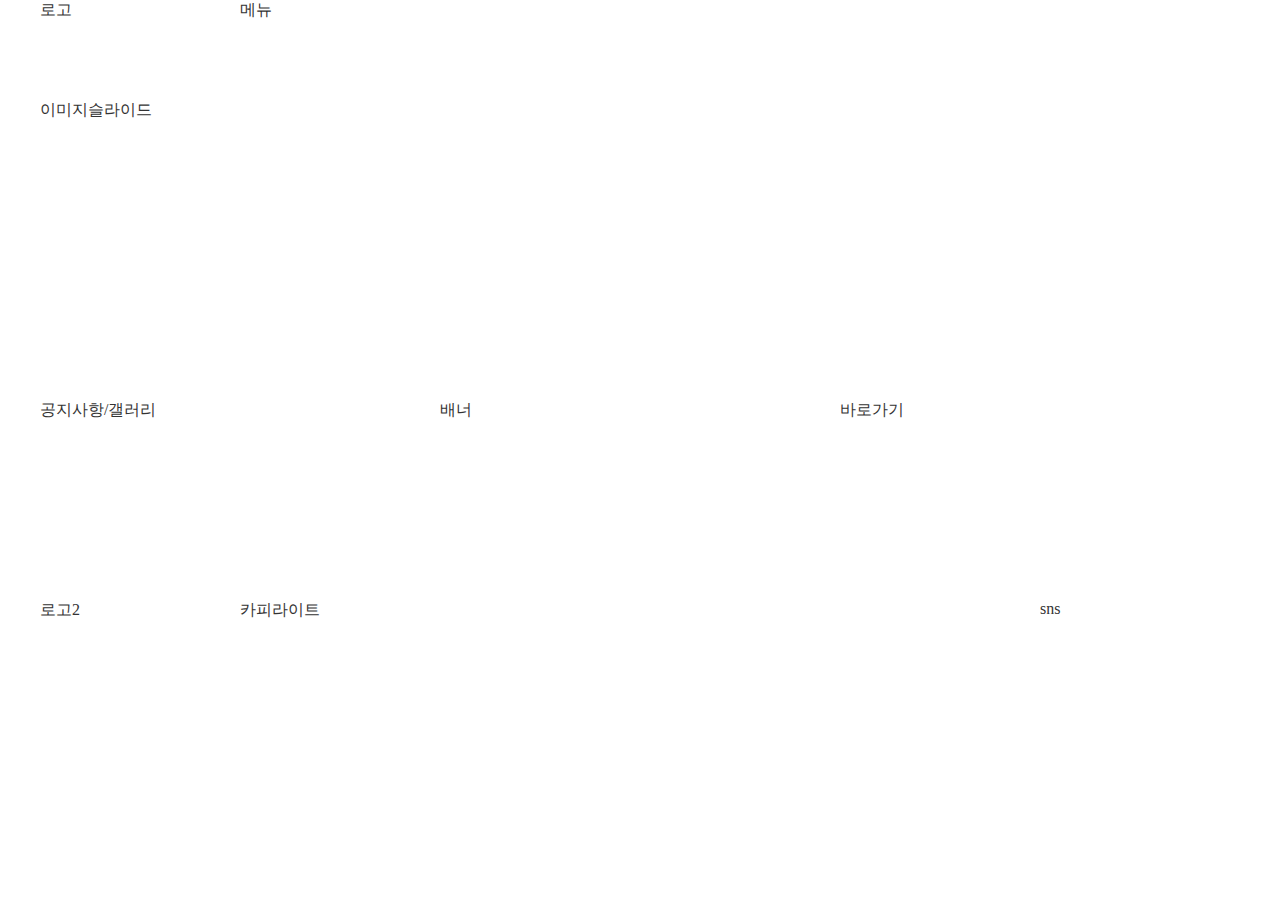
<file: A/A1(1)/index.html>
<!DOCTYPE html>
<html lang="en">
<head>
    <meta charset="UTF-8">
    <meta http-equiv="X-UA-Compatible" content="IE=edge">
    <meta name="viewport" content="width=device-width, initial-scale=1.0">
    <title>JUST쇼핑몰</title>
    <link rel="stylesheet" href="css/style.css">
</head>
<body>
    <div class="aa">
        <div class="logo">로고</div>
        <div class="menu">메뉴</div>
    </div>
    
    <div class="imgsl">이미지슬라이드</div>
    
    <div class="cc">
        <div class="nogal">공지사항/갤러리</div>
        <div class="ban">배너</div>
        <div class="short">바로가기</div>
    </div>
    <div class="dd">
        <div class="logo2">로고2</div>
        <div class="copy">카피라이트</div>
        <div class="sns">sns</div>
    </div>
</body>
</html>
</file>
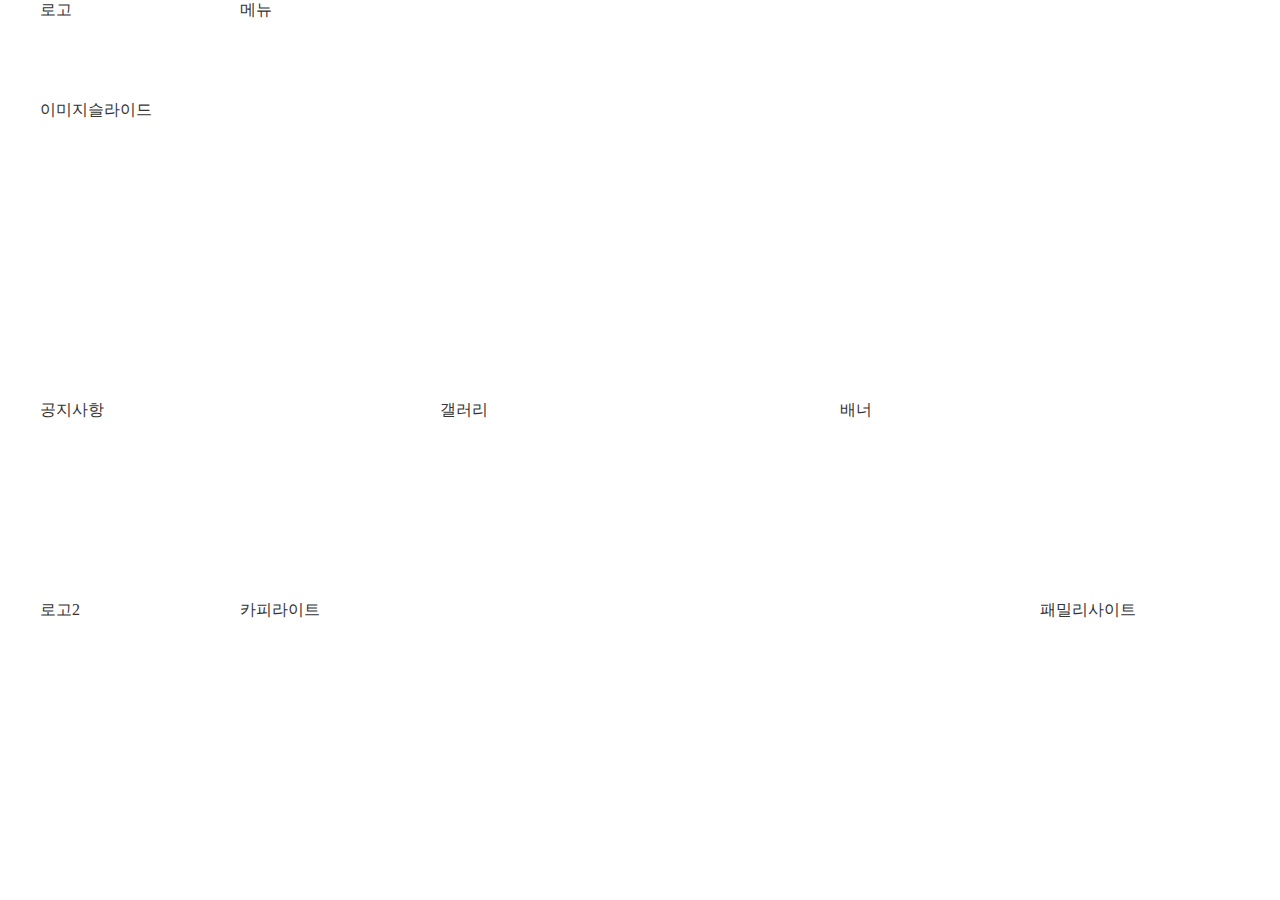
<file: A/A2(2)/index.html>
<!DOCTYPE html>
<html lang="en">
<head>
    <meta charset="UTF-8">
    <meta http-equiv="X-UA-Compatible" content="IE=edge">
    <meta name="viewport" content="width=device-width, initial-scale=1.0">
    <title>JUST쇼핑몰</title>
    <link rel="stylesheet" href="css/style.css">
</head>
<body>
    <div class="aa">
        <div class="logo">로고</div>
        <div class="menu">메뉴</div>
    </div>
    
    <div class="imgsl">이미지슬라이드</div>
    
    <div class="cc">
        <div class="noti">공지사항</div>
        <div class="gal">갤러리</div>
        <div class="ban">배너</div>
    </div>
    <div class="dd">
        <div class="logo2">로고2</div>
        <div class="copy">카피라이트</div>
        <div class="fam">패밀리사이트</div>
    </div>
</body>
</html>
</file>
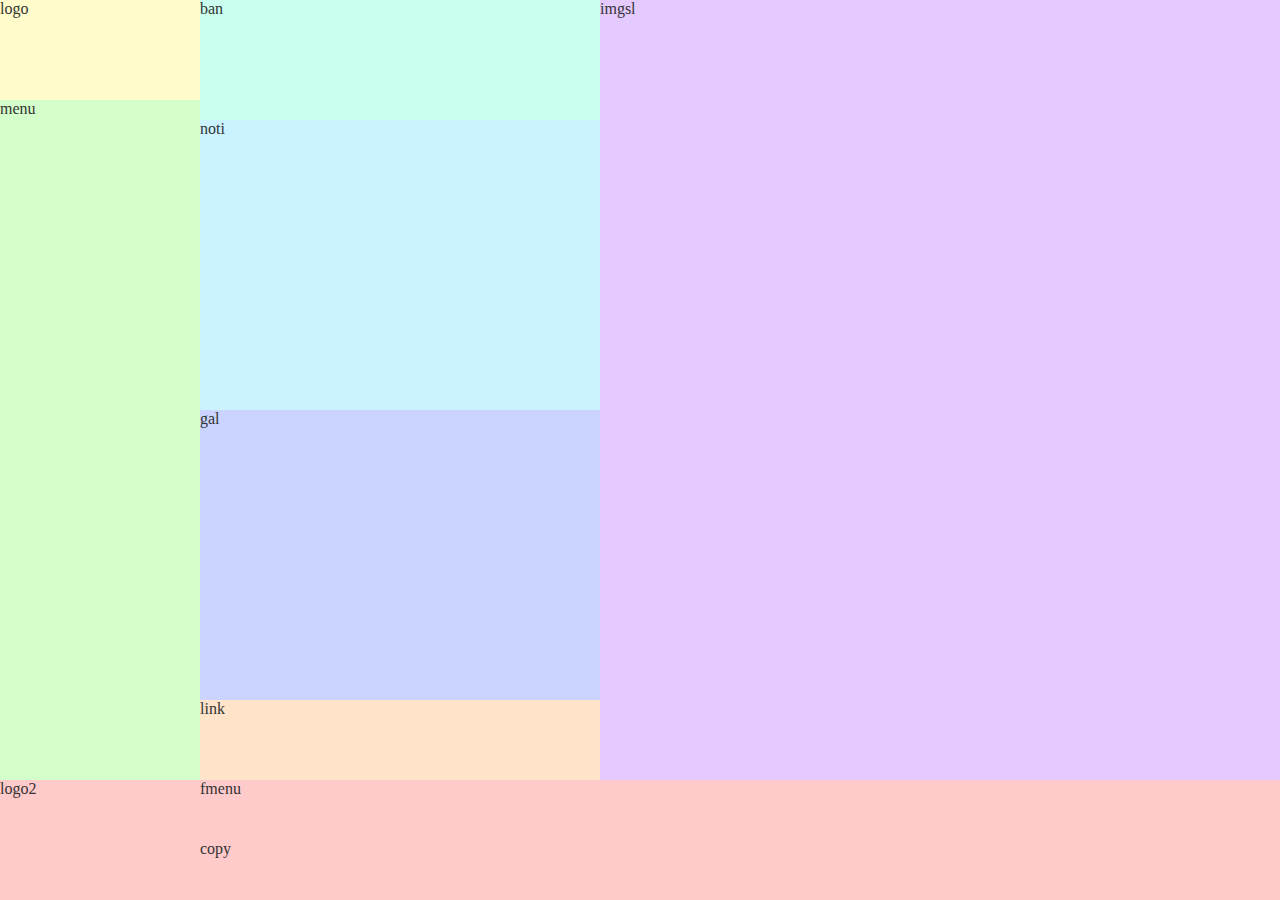
<file: E/E1(17)/index.html>
<!DOCTYPE html>
<html lang="en">
<head>
    <meta charset="UTF-8">
    <meta http-equiv="X-UA-Compatible" content="IE=edge">
    <meta name="viewport" content="width=device-width, initial-scale=1.0">
    <title>김치이야기</title>
    <link rel="stylesheet" href="css/style.css">
</head>
<body>
    <div class="aa">
        <div class="logo">
            logo
        </div>
        <div class="menu">
            menu
        </div>
    </div>
    <div class="cc">
        <div class="ban">
            ban
        </div>
        <div class="noti">
            noti
        </div>
        <div class="gal">
            gal
        </div>
        <div class="link">
            link
        </div>
    </div>
    <div class="imgsl">
        imgsl
    </div>
    <div class="dd">
        <div class="logo2">
            logo2
        </div>
        <div class="fmenu">fmenu</div>
        <div class="copy">copy</div>
    </div>
</body>
</html>
</file>
<file: A/A1(1)/css/style.css>
@charset "utf8";
*{
    padding: 0;
    margin: 0 auto;
    list-style: none;
    color: #333;
}
a{
    display: none;
    text-decoration: none;
}
.aa{
    width: 1200px;
    height: 100px;
}
.logo{
    width: 200px;
    height: 100px;
    float: left;
}
.menu{
    width: 1000px;
    height: 100px;
    float: left;
}
.imgsl{
    width: 1200px;
    height: 300px;
}
.cc{
    width: 1200px;
    height: 200px;
}
.nogal{
    width: 400px;
    height: 200px;
    float: left;
}
.ban{
    width: 400px;
    height: 200px;
    float: left;
}
.short{
    width: 400px;
    height: 200px;
    float: left;
}
.dd{
    width: 1200px;
    height: 100px;
}
.logo2{
    width: 200px;
    height: 100px;
    float: left;
}
.copy{
    width: 800px;
    height: 100px;
    float: left;
}
.sns{
    width: 200px;
    height: 100px;
    float: left;
}
</file>
<file: A/A2(2)/css/style.css>
@charset "utf8";
*{
    padding: 0;
    margin: 0 auto;
    list-style: none;
    color: #333;
}
a{
    display: none;
    text-decoration: none;
}
.aa{
    width: 1200px;
    height: 100px;
}
.logo{
    width: 200px;
    height: 100px;
    float: left;
}
.menu{
    width: 1000px;
    height: 100px;
    float: left;
}
.imgsl{
    width: 1200px;
    height: 300px;
}
.cc{
    width: 1200px;
    height: 200px;
}
.noti{
    width: 400px;
    height: 200px;
    float: left;
}
.gal{
    width: 400px;
    height: 200px;
    float: left;
}
.ban{
    width: 400px;
    height: 200px;
    float: left;
}
.dd{
    width: 1200px;
    height: 100px;
}
.logo2{
    width: 200px;
    height: 100px;
    float: left;
}
.copy{
    width: 800px;
    height: 100px;
    float: left;
}
.sns{
    width: 200px;
    height: 100px;
    float: left;
}
</file>
<file: E/E1(17)/css/style.css>
*{
    padding: 0;
    margin: 0;
    list-style: none;
    color: #333;
}
a{
    text-decoration: none;
    display: block;
}
body{
    width: 100%;
    height: 100vh;
}
.aa{
    width: 200px;
    height: calc(100% - 120px);
    float: left;
    
}
.logo{
    width: 200px;
    height: 100px;
    background-color: #fffbca;
}
.menu{
    width: 100%;
    height: calc(100% - 100px);
    background-color: #d5ffca;
}
.cc{
    width: 400px;
    height: calc(100% - 120px);
    float: left;
}
.ban{
    width: 400px;
    height: 120px;
    background-color: #caffef;
}
.noti{
    width: 400px;
    height: 290px;
    background-color: #caf2ff;
}
.gal{
    width: 400px;
    height: 290px;
    background-color: #cad4ff;
}
.link{
    width: 100%;
    height: 100px;
    background-color: #ffe4ca;
}
.imgsl{
    width: calc(100vw - 600px);
    height: calc(100% - 120px);
    background-color: #e4caff;
    float: left;
}
.dd{
    width: 100%;
    height: 120px;
    background-color: #ffcaca;
    float: left;
}
.logo2{
    width: 200px;
    height: 120px;
    float: left;
}
.fmenu{
    width: calc(100% - 200px);
    height: 60px;
    float: left;
}
.copy{
    width: calc(100% - 200px);
    height: 60px;
    float: left;
}
</file>
